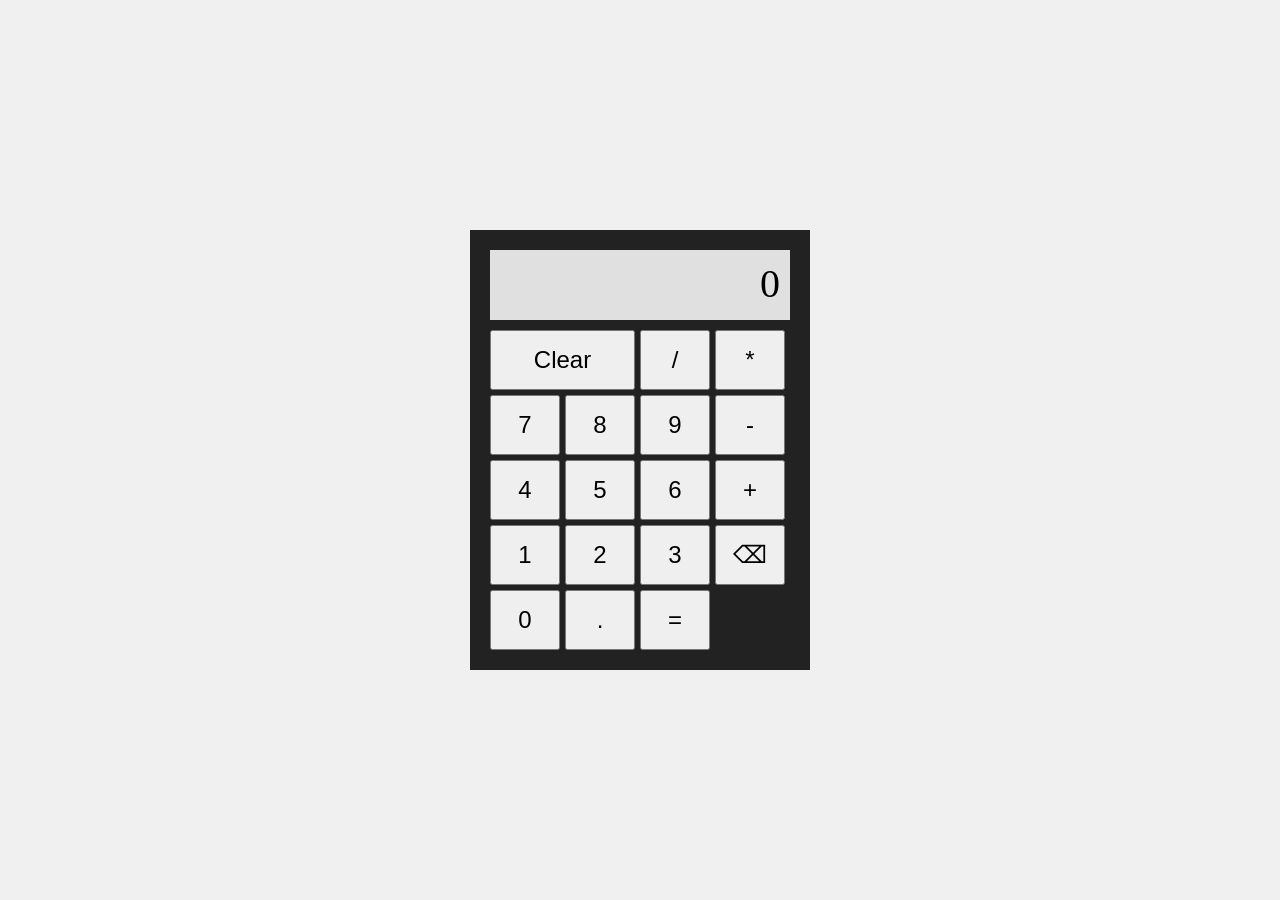
<file: Odin - Calculator/index.html>
<!DOCTYPE html>
<html lang="en">
<head>
    <meta charset="UTF-8">
    <meta name="viewport" content="width=device-width, initial-scale=1.0">
    <title>Calculator</title>
    <link rel="stylesheet" href="style.css">
</head>

<body>

    <div id="calculator">

        <div id="display">0</div>

        <div id="buttons">

            <button id="clear">Clear</button>
            <button class="operator">/</button>
            <button class="operator">*</button>

            <button class="number">7</button>
            <button class="number">8</button>
            <button class="number">9</button>
            <button class="operator">-</button>

            <button class="number">4</button>
            <button class="number">5</button>
            <button class="number">6</button>
            <button class="operator">+</button>

            <button class="number">1</button>
            <button class="number">2</button>
            <button class="number">3</button>
            <button id="backspace">⌫</button>

            <button class="number">0</button>
            <button id="decimal">.</button>
            <button class="equals">=</button>

        </div>

    </div>

    <script src="script.js"></script>

</body>
</html>
</file>
<file: Odin - Calculator/style.css>
body {
    display: flex;
    justify-content: center;
    align-items: center;
    height: 100vh;
    margin: 0;
    background-color: #f0f0f0;
}

#calculator {
    width: 300px;
    padding: 20px;
    background-color: #222;
}

#display {
    height: 70px;
    background-color: #e0e0e0;
    margin-bottom: 10px;
    padding: 10px;
    box-sizing: border-box;
    font-size: 40px;
    text-align: right;
    overflow: hidden;
}

#buttons {
    display: flex;
    flex-wrap: wrap;
    gap: 5px;
}

button {
    width: 70px;
    height: 60px;
    font-size: 24px;
}

#clear {
    width: 145px;
}
</file>
